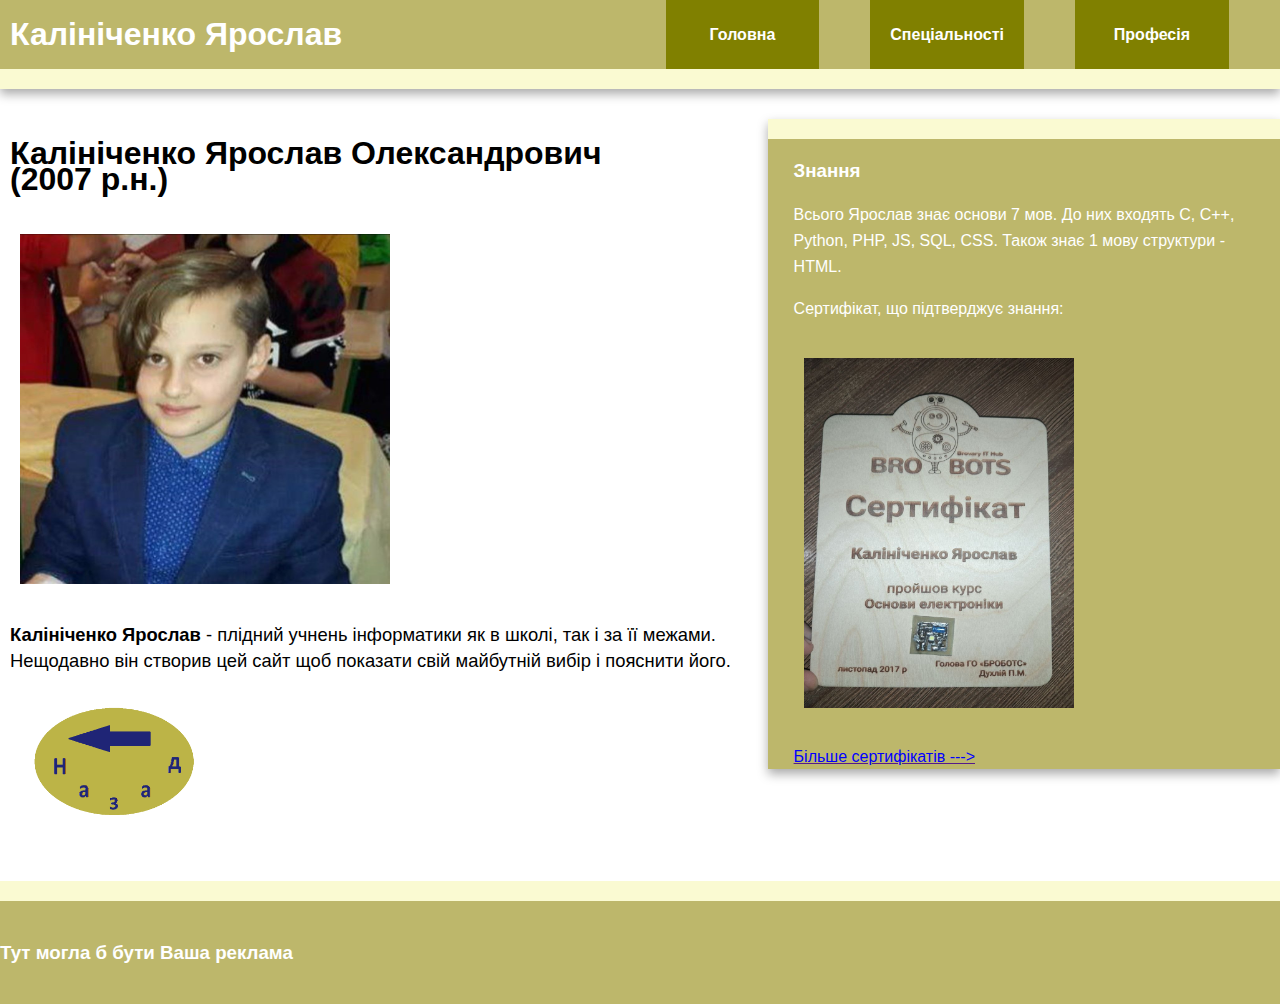
<file: index.html>
<HTML>
<HEAD>
<Title>Головна</Title>
		<link rel="stylesheet" href="css/mains.css">
		<meta name="viewport" content="width=device-width, initial-scale=1.0">
</HEAD>

<BODY>
	
	<div class="header-container">
		<header class="wapper clearfix">
			<div class="col-13">
				<h1 class="title">Калініченко Ярослав</h1>
			</div>
				<nav>
					<ul>
						<li><div class="col-3"><a href="index.html" align="center">Головна</a></div></li>
						<div class="col-1"><p></p></div>
						<li><div class="col-3"><a href="spec.html">Спеціальності</a></div></li>
						<div class="col-1"><p></p></div>
						<li><div class="col-3"><a href="zaw.html">Професія</a></div></li>
						<div class="col-1"><p></p></div>
					</ul>
				</nav>
		</header>
	</div>

	<div class="col-26">
		<main class="main wapper clearfix">
		<div class="col-15">
			<article>
				<h1>Калініченко Ярослав Олександрович<br>(2007 р.н.)</h1>
				<section>
					<h2></h2>
				</section>
				<p><img src="images\index_photo.jpg" width="370" height="350" hspace="10" vspace="20"></p>
				<p><b>Калініченко Ярослав</b> - плідний учнень інформатики як в школі, так і за її межами. Нещодавно він створив цей сайт щоб показати свій майбутній вибір і пояснити його.</p>
				<p><a href="#"><img src="images\Back8.png" width="190" height="120" hspace="15" vspace="10"></a></p>
			</article>
		</div>
		
		<div class="col-10">
			<aside class="main_aside">
				<h3>Знання</h3>
				<p>Всього Ярослав знає основи 7 мов. До них входять C, C++, Python, PHP, JS, SQL, CSS. Також знає 1 мову структури - HTML.</p>
				<p>Сертифікат, що підтверджує знання:</p>
				<img src="images\sert.jpg" width="270" height="350" hspace="10" vspace="20">
				<a href=""><font color="blue"><p>Більше сертифікатів ---></p></font></a>
			</aside>
		</div>
		</main>
	</div>
	
	<div class="col-26">
		<div class="footer-container">
			<footer class="wapper">
				<h3>Тут могла б бути Ваша реклама</h3>
			</footer>
		</div>
	</div>

</BODY>
</HTML>
</file>
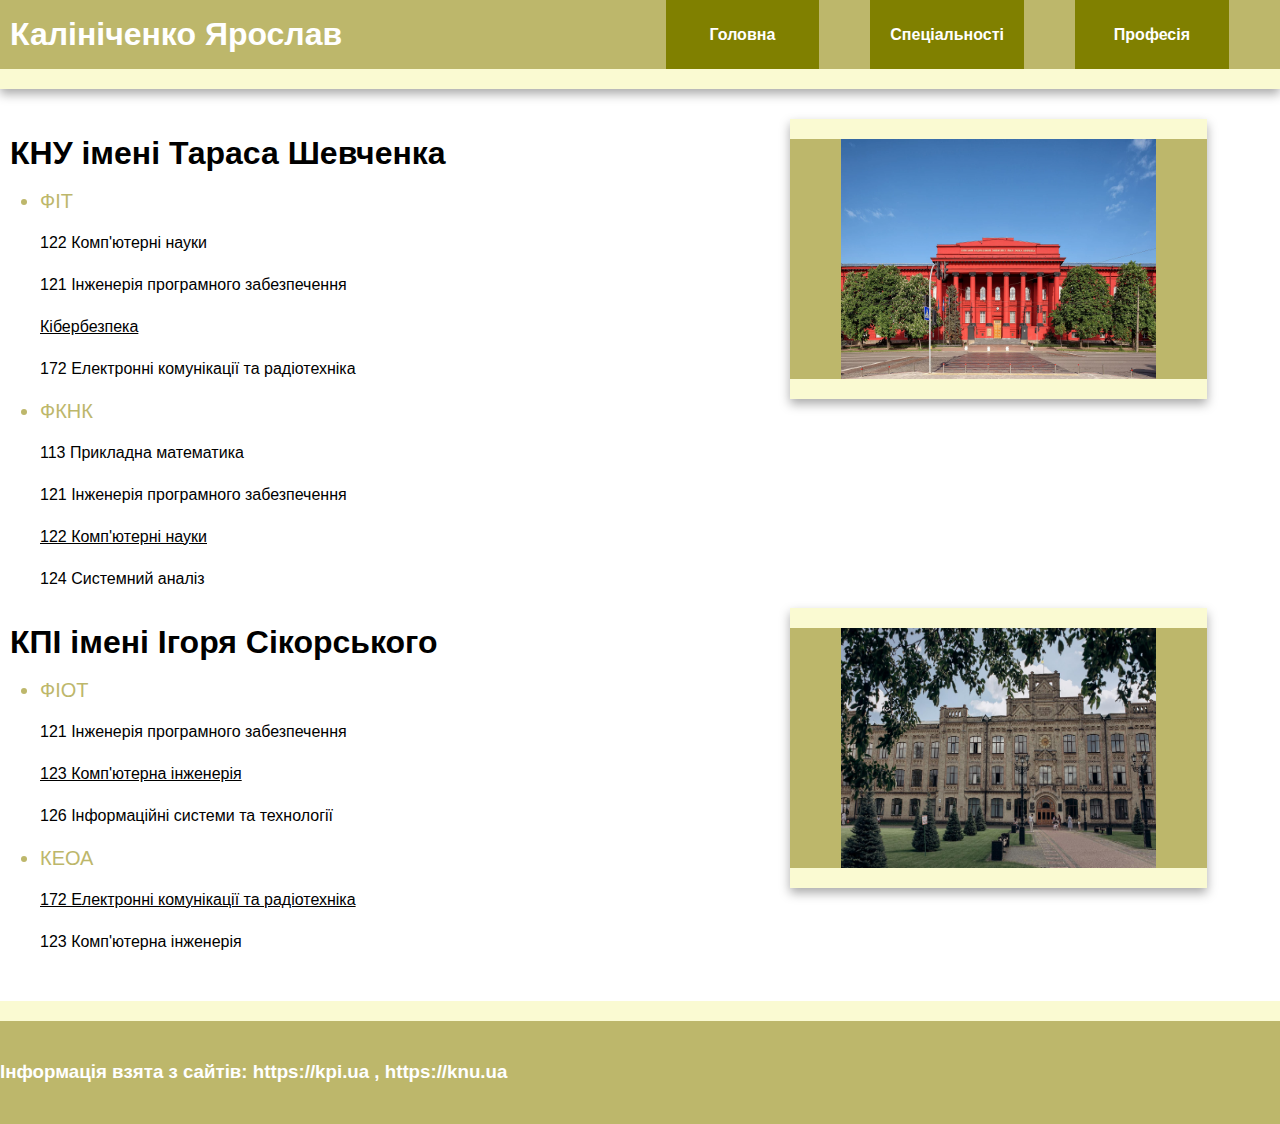
<file: spec.html>
<HTML>
<HEAD>
<Title>Спеціальності</Title>
<link rel="stylesheet" href="css\mains.css">
<meta name="viewport" content="width=device-width, initial-scale=1.0">
</HEAD>

<BODY>

	<div class="header-container">
		<header class="wapper clearfix">
			<div class="col-13">
				<h1 class="title">Калініченко Ярослав</h1>
			</div>
				<nav>
					<ul>
						<li><div class="col-3"><a href="index.html">Головна</a></div></li>
						<div class="col-1"><p></p></div>
						<li><div class="col-3"><a href="spec.html">Спеціальності</a></div></li>
						<div class="col-1"><p></p></div>
						<li><div class="col-3"><a href="zaw.html">Професія</a></div></li>
						<div class="col-1"><p></p></div>
					</ul>
				</nav>
		</header>
	</div>
	
	<div class="col-26">	
		<main class="main wapper clearfix">
			<div class="col-14">
				<div class="ab">
					<h1>КНУ імені Тараса Шевченка</h1>
					<ul>
					   <li>ФІТ</li>
					   <p>122 Комп'ютерні науки</p>
					   <p>121 Інженерія програмного забезпечення</p>
					   <p><u>Кібербезпека</u></p>
					   <p>172 Електронні комунікації та радіотехніка</p>
					   <li>ФКНК</li>
						  <p>113 Прикладна математика</p>
					   <p>121 Інженерія програмного забезпечення</u></p>
					   <p><u>122 Комп'ютерні науки</u></p>
					   <p>124 Системний аналіз </p>
					</ul>
				</div>
			</div>
			<div class="col-11">
				<aside class="aside_spec">
					<img width = "100%" height="104.3%" src="images\SHEWA.webp">
				</aside>
			</div>
			<div class="col-14">
				<div class="ab">
					<h1>КПІ імені Ігоря Сікорського</h1>
					<ul>
					   <li>ФІОТ</li>
					   <p>121 Інженерія програмного забезпечення</p>
					   <p><u>123 Комп'ютерна інженерія</u></p>
					   <p>126 Інформаційні системи та технології</p>
					   <li>КЕОА</li>
						<p><u>172 Електронні комунікації та радіотехніка</u></p>
						<p>123 Комп'ютерна інженерія</p>
					</ul>
				</div>
			</div>
			<div class="col-11">
				<aside class="aside_spec" >
						<img width = "100%" height="104.3%" src="images\KPI.jpg">
				</aside>
			</div>
		</main>
	</div>
	
	<div class="col-26">
		<div class="footer-container">
		<footer class="wapper">
		  <h3>Інформація взята з сайтів: https://kpi.ua , https://knu.ua</h3>
		</footer>
		</div>
	</div>

</BODY>
</HTML>
</file>
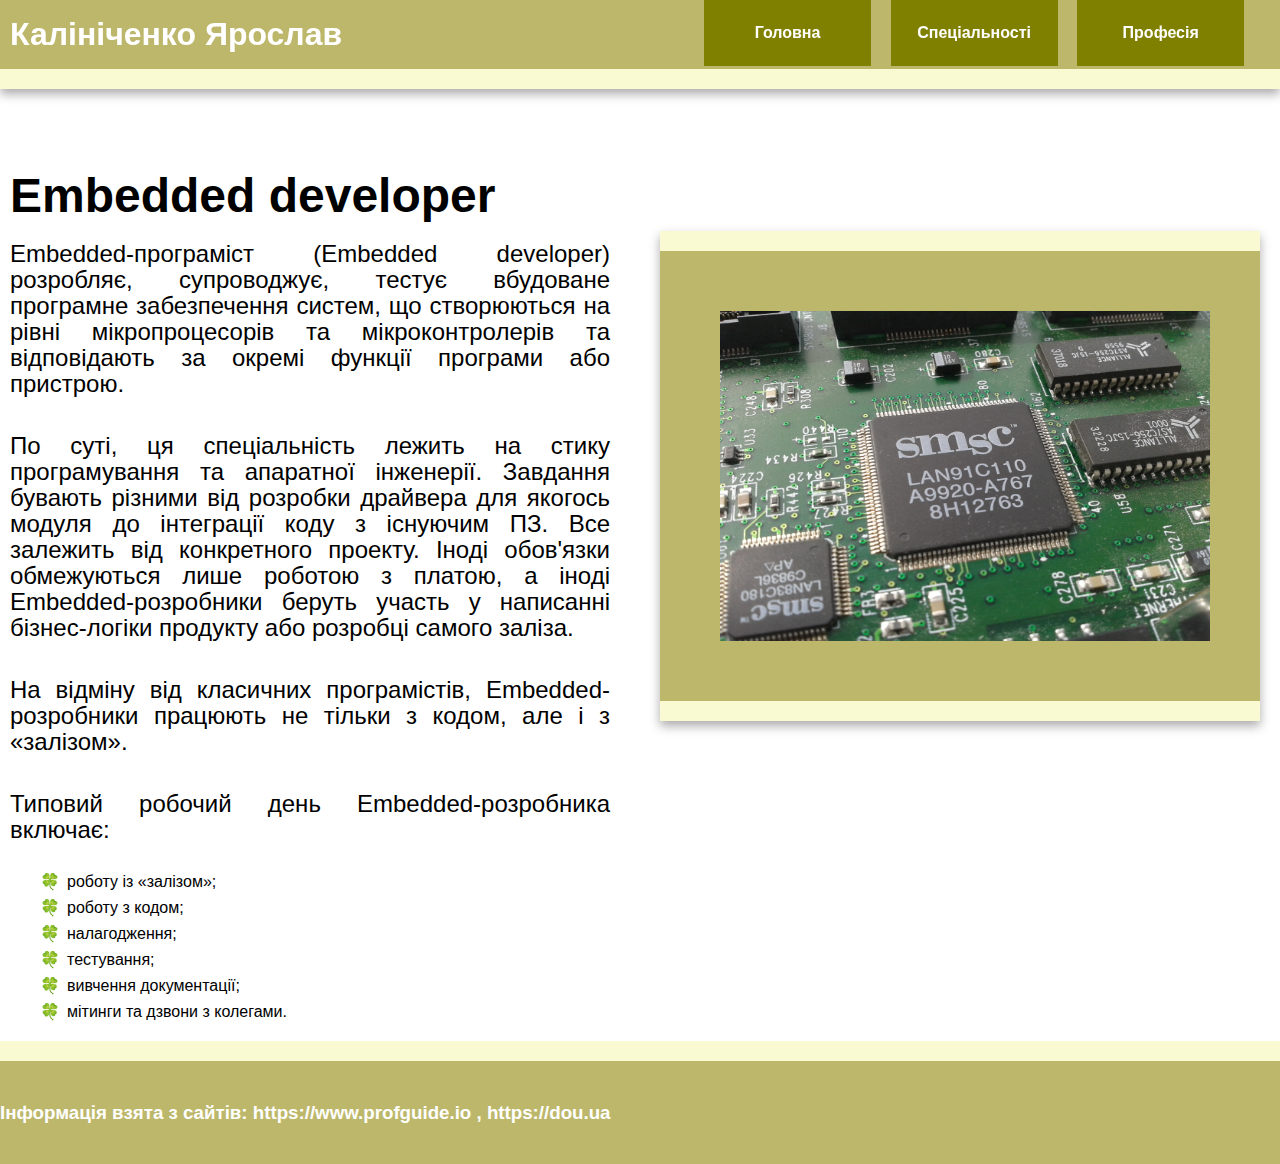
<file: zaw.html>
<HTML>
<HEAD>
<Title>Професія</Title>
<link rel="stylesheet" href="css\prof.css">
<meta name="viewport" content="width=device-width, initial-scale=1.0">
</HEAD>


<BODY>

 <div class="header-container">
     <header class="wapper clearfix">
	  <h1 class="title">Калініченко Ярослав</h1>
	
	  
	   <nav>
	    <ul>
		
		<li><a href="index.html">Головна</a></li>
		<li><a href="spec.html">Спеціальності</a></li>
		<li><a href="zaw.html">Професія</a></li>
		
		
		
		</ul>
	   </nav>
	   
	
	 </header>
</div>
 <img src="images\dop.jpg" width="100%" height="18%">
<div class="asq"> 
 <h1><font size="70">Embedded developer</font></h1>
</div>
<main class="main wapper clearfix" align="right"><aside><img src = "images\emb1.jpg" height = "330" width = "490"></aside></main>
<div class="ab">
	<p><font size="5">Embedded-програміст (Embedded developer) розробляє, супроводжує, тестує вбудоване програмне забезпечення систем, що створюються на рівні мікропроцесорів та мікроконтролерів та відповідають за окремі функції програми або пристрою.</font></p>
	<p><font size="5">По суті, ця спеціальність лежить на стику програмування та апаратної інженерії. Завдання бувають різними від розробки драйвера для якогось модуля до інтеграції коду з існуючим ПЗ. Все залежить від конкретного проекту. Іноді обов'язки обмежуються лише роботою з платою, а іноді Embedded-розробники беруть участь у написанні бізнес-логіки продукту або розробці самого заліза.</font></p>
	<p><font size="5">На відміну від класичних програмістів, Embedded-розробники працюють не тільки з кодом, але і з «залізом».</font></p>
	
	<p><font size="5">Типовий робочий день Embedded-розробника включає:</font></p>
	<ul>
		<li>роботу із «залізом»;</li>
		<li>роботу з кодом;</li>
		<li>налагодження;</li>
		<li>тестування;</li>
		<li>вивчення документації;</li>
		<li>мітинги та дзвони з колегами.</li>
	</ul>
</div>

<div class="footer-container">
<footer class="wapper">
  <h3>Інформація взята з сайтів: https://www.profguide.io , https://dou.ua</h3>
</footer>
</div>

</BODY>
</HTML>
</file>
<file: css/mains.css>
html {
    font-size: 1em;
    line-height: 1.4;
}
body{
	margin:0;
	font: 16px/26px Helvetica, Helvetica Neue, Arial;
	background: images\sir2.jpg;
}
h1{
    padding-left: 10px;
}

/* menu */

.header-container 
{
	background: #BDB76B;
    border-bottom: 20px solid #FAFAD2;
	box-shadow: 0 5px 10px #aaa;
}
.title
{
    color: white;
	float: left;
}
nav ul 
{
    margin: 0;
    padding: 0;
    list-style-type: none;
}
nav a 
{
    display: block;
	float: left;
	padding: 21.5px 2%;
    text-align: center;
    text-decoration: none;
    font-weight: bold;
    color: white;
    background: #808000;
	width: 100%;
	
}
nav a:hover
{
	background:#556B2F;
	text-decoration: underline;
}
nav li:first-child a 
{
	margin-left: 0;
}
nav li:last-child a 
{
	margin-right: 0;
}

/*main*/

.main
{
    padding: 30px 0;
}
.main article
{
	float: left;
}
.main article h1
{
    font-size: 2em;
	padding-left: 10px;
}
.main article p
{
	font-size: 1.15em;
	padding-left: 10px;
}
.main_aside
{
	border-top: 20px solid #FAFAD2;
	background: #BDB76B;
	height: 650px;
	padding: 0px 5% 10px;
	box-shadow: 0 5px 10px #aaa;
	color: white;
}
.aside_spec {
	background: #BDB76B;
	height: 280px;
    color: white;
    padding: 0px 9% 10px;
	border-top: 20px solid #FAFAD2;
	border-bottom: 20px solid #FAFAD2;
	margin-right: 13%;
	margin-left: 13%;
	box-shadow: 0 5px 10px #aaa;
}
.ab li{
	font-size: 20px;
	color: #BDB76B;
}

/*footer*/

.footer-container
{
	border-top: 20px solid #FAFAD2;
	background: #BDB76B;
}
.footer-container footer
{
    color: white;
    padding: 20px 0;
}
.clearfix:before,
.clearfix:after {
    content: " ";
    display: table;
}
.clearfix:after {
    clear: both;
}

*{
  box-sizing: border-box;
}

[class*="col-"] {
  float: left;
  /*border: 1px solid red;*/
}

/* For mobile phones: */
[class*="col-"] {
  width: 100%;
}

@media only screen and (min-width: 600px) {
  /* For tablets: */
  .col-s-1 {width: 4%;}
  .col-s-2 {width: 8%;}
  .col-s-3 {width: 12%;}
  .col-s-4 {width: 16%;}
  .col-s-5 {width: 20%;}
  .col-s-6 {width: 24%;}
  .col-s-7 {width: 28%;}
  .col-s-8 {width: 32%;}
  .col-s-9 {width: 36%;}
  .col-s-10 {width: 40%;}
  .col-s-11 {width: 44%;}
  .col-s-12 {width: 48%;}
  .col-s-13 {width: 52%;}
  .col-s-14 {width: 56%;}
  .col-s-15 {width: 60%;}
  .col-s-16 {width: 64%;}
  .col-s-17 {width: 68%;}
  .col-s-18 {width: 72%;}
  .col-s-19 {width: 76%;}
  .col-s-20 {width: 80%;}
  .col-s-21 {width: 84%;}
  .col-s-22 {width: 88%;}
  .col-s-23 {width: 92%;}
  .col-s-25 {width: 96%;}
  .col-s-26 {width: 100%;}
}
@media only screen and (min-width: 768px) {
  /* For desktop: */
  .col-1 {width: 4%;}
  .col-2 {width: 8%;}
  .col-3 {width: 12%;}
  .col-4 {width: 16%;}
  .col-5 {width: 20%;}
  .col-6 {width: 24%;}
  .col-7 {width: 28%;}
  .col-8 {width: 32%;}
  .col-9 {width: 36%;}
  .col-10 {width: 40%;}
  .col-11 {width: 44%;}
  .col-12 {width: 48%;}
  .col-13 {width: 52%;}
  .col-14 {width: 56%;}
  .col-15 {width: 60%;}
  .col-16 {width: 64%;}
  .col-17 {width: 68%;}
  .col-18 {width: 72%;}
  .col-19 {width: 76%;}
  .col-20 {width: 80%;}
  .col-21 {width: 84%;}
  .col-22 {width: 88%;}
  .col-23 {width: 92%;}
  .col-25 {width: 96%;}
  .col-26 {width: 100%;}
}
</file>
